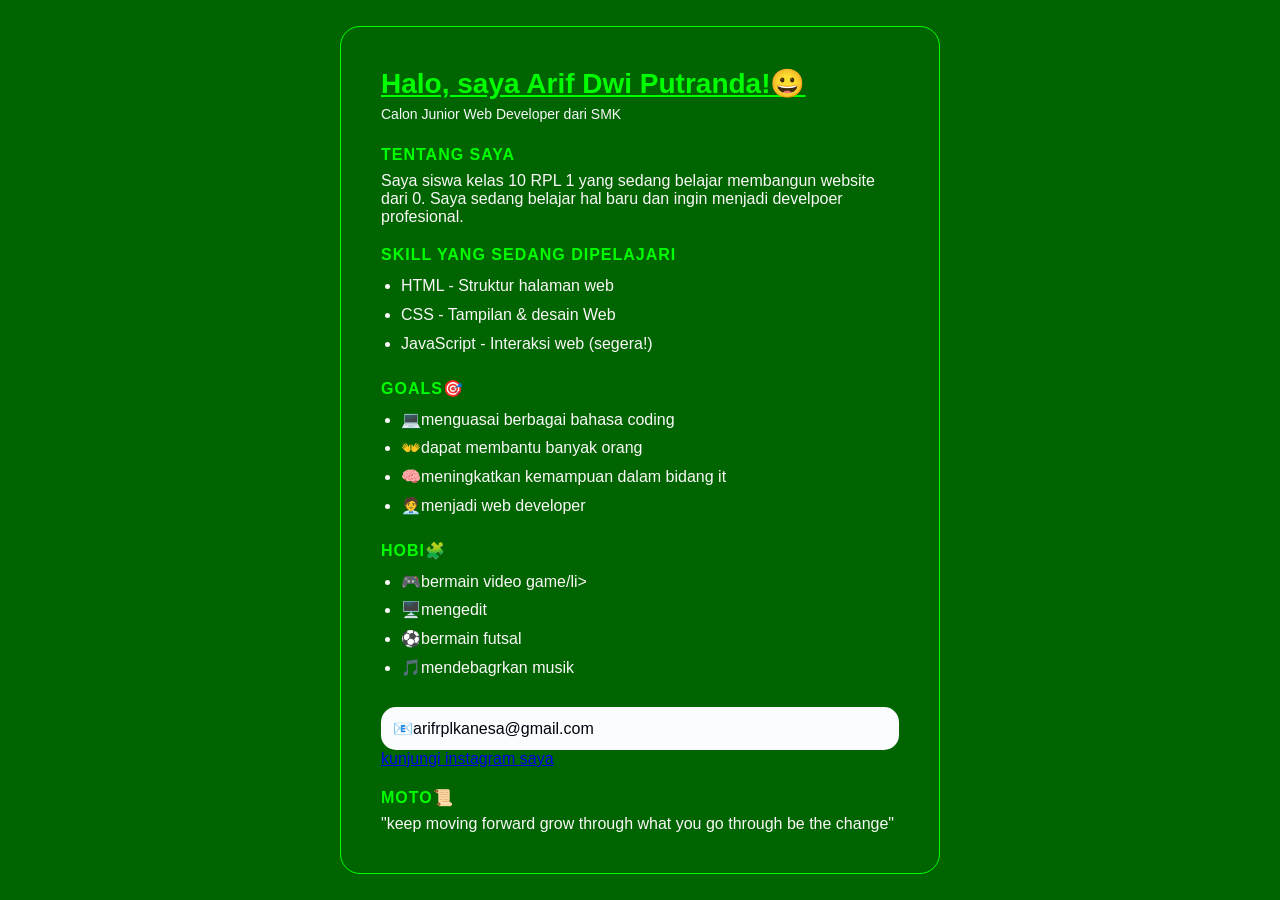
<file: modul-1.html>
<!DOCTYPE html>
<html lang="id">
<head>
 <meta charset="UTF-8">
 <title>Profil - Arif Dwi Putranda</title>

<link rel="stylesheet" href="modul-1.css">

</head>
<body>
   <div class="kartu-profil">
 <h1>Halo, saya Arif Dwi Putranda!😀 </h1> 
 <p class="tagline">Calon Junior Web Developer dari SMK</p>

 <h2>Tentang Saya</h2>
 <p>Saya siswa kelas 10 RPL 1 yang sedang belajar membangun website dari 0. 
   Saya sedang belajar hal baru dan ingin menjadi develpoer profesional.</p>

 <h2>Skill yang sedang Dipelajari</h2>
 <ul>
    <li>HTML - Struktur halaman web</li>
    <li>CSS - Tampilan & desain Web</li>
    <li>JavaScript - Interaksi web (segera!)</li>
 </ul>
 <h2>GOALS🎯</h2>
 <ul>
   <li>💻menguasai berbagai bahasa coding</li>
   <li>👐dapat membantu banyak orang</li>
   <li>🧠meningkatkan kemampuan dalam bidang it</li>
   <li>🧑‍💼menjadi web developer</li>
</ul>

<h2>HOBI🧩</h2>
<ul>
   <li> 🎮bermain video game/li>
   <li> 🖥️mengedit</li>
   <li> ⚽bermain futsal</li>
   <li> 🎵mendebagrkan musik</li>
</ul>

 <p class="Kontak">📧arifrplkanesa@gmail.com</p>

<a href="https://www.instagram.com/apatrand_?utm_source=ig_web_button_share_sheet&igsi=ZDNlZDc0MzIxNw==">kunjungi 
   instagram saya</a>

<h2>moto📜</h2>
<p>"keep moving forward grow through what you go through be the change"</p>

</div>

 <body>
<html>
</file>
<file: modul-1.css>
/* Reset dasar */
* {
    margin: 0;
    padding: 0;
    box-sizing: border-box;
}

body {
    font-family: 'Segoe UI', Arial, sans-serif;
    background-color: #006400; /* Warna latar gelap */
    color: #faf8f8;
    display: flex;
    justify-content: center;
    align-items: center;
    min-height: 100vh;
    padding: 20px;
}

.Kartu-profil {
    background-color: #1e293b;
    border-radius: 16px;
    padding: 40px;
    max-width: 500px;
    width: 100%;
    border: 1px solid #334155;
}

.kartu-profil {
    background: -o-linear-gradient(135deg, #121212, #292937);
    min-height: 400PX;
    border-radius: 20PX;
    padding: 40px;
    max-width: 600px;
    width: 100%;
    border: 1px solid #00FF00;
}

.kartu-profil:hover {
    transform: translateY(-8px);
    border-color:#04f31c;
    box-shadow: 0 15px 35px rgba(10, 10, 10, 0.5);
}


h1 {
    font-size: 28px;
    color: #00FF00; /* Biru muda */
    margin-bottom: 6px;
    text-decoration: underline;
}

.tagline {
    color: #f7f8fa;
    font-size: 14px;
    margin-bottom: 24px;
}

h2 {
    font-size: 16px;
    color: #00FF00;
    margin: 20px 0 8px;
    text-transform: uppercase;
    letter-spacing: 1px;
}

ul {
    padding-left: 20px;
    line-height: 1.8;
}

.Kontak {
    margin-top: 24px;
    padding: 12px;
    background: #fbfcfd;
    border-radius: 15px;
    font-size: 16px;
    color: #00060f;
}

.kartu-profil:hover { 
      border-color: #7CFC00;  
      transition: border-color 0.4s ease;
}
</file>
